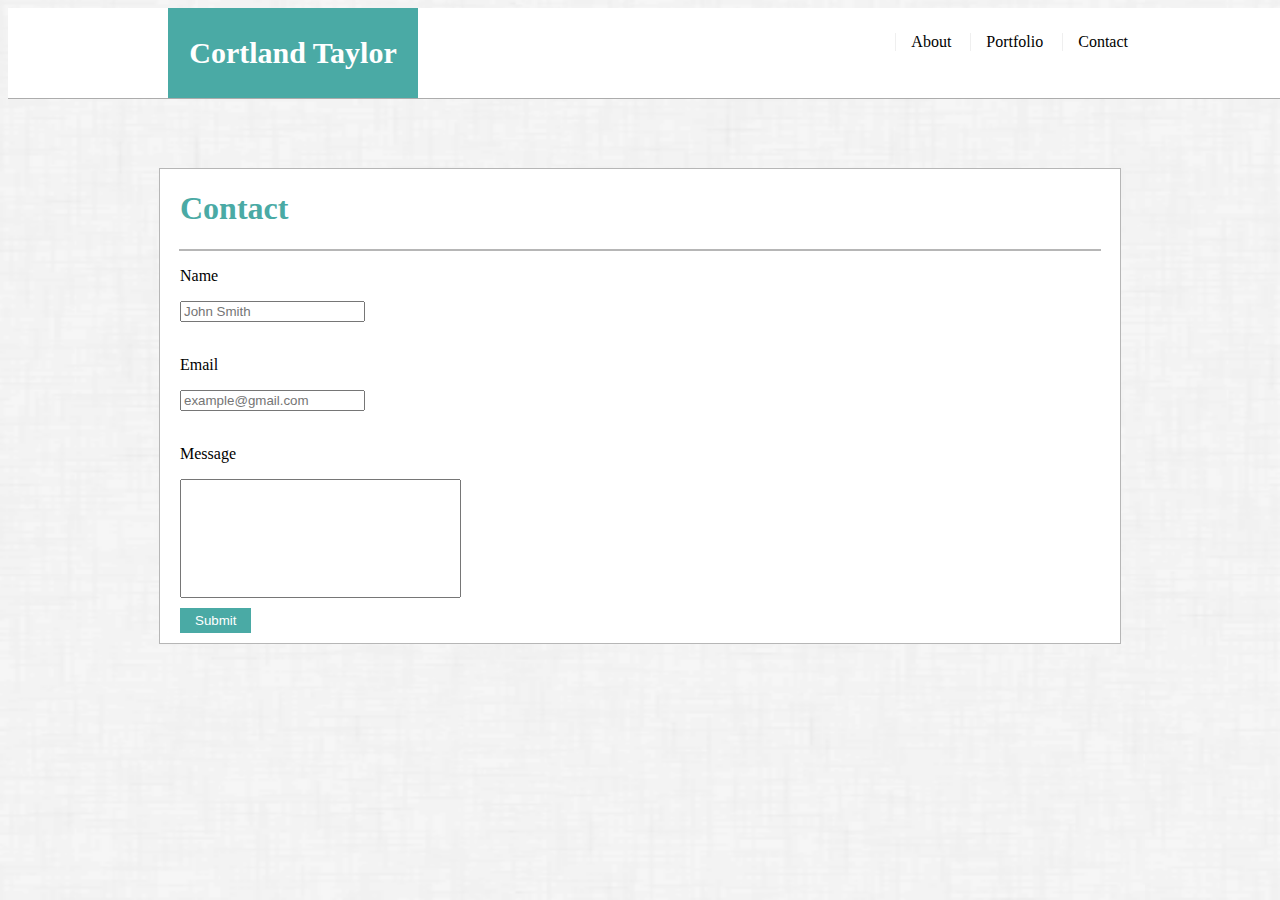
<file: contact.html>
<!DOCTYPE html>
<html lang="en">

<head>
    <meta charset="UTF-8">
    <meta name="viewport" content="width=device-width, initial-scale=1.0">
    <meta http-equiv="X-UA-Compatible" content="ie=edge">
    <link rel="stylesheet" type="text/css" href="assets/css/style.css">
    <title>Document</title>
</head>
<style>
    hr {
        width: 920px;
        border-color: rgb(182, 182, 182)
    }
</style>

<body>
    <header class="masthead">
        <div class="header-container">
            <a href="index.html" id="logo">Cortland Taylor</a>
            <nav>
                <a href="index.html">About</a>
                <a href="portfolio.html">Portfolio</a>
                <a href="contact.html">Contact</a>
            </nav>
        </div>
    </header>

        <div id="container">
            <div class="contact-heading">
                <h1>Contact</h1>
            </div>
            <hr noshade>
            <!-- Contact Input Box -->
            <div id="contact-box">
                <form action="/action_page.php" id="form1">
                    <p class="p-contact">Name</p>
                    <input id="name" type="text" name="name" placeholder="John Smith">

                    <br>
                    <br>
                    <p class="p-contact">Email</p>
                    <input id="email" type="text" name="email" placeholder="example@gmail.com">

                    <br>
                    <br>
                    <div class="message-container">
                        <p class="p-contact">Message</p>
                        <input id="message" type="text" name="message">

                    </div>
                    <input class="submit" type="submit" value="Submit">
                </form>
            </div>

        </div>
    </div>

    <img src='assets/images/dust_scratches.png' style='position:fixed;top:0px;left:0px;width:100%;height:100%;z-index:-1;'>
</body>

</html>
</file>
<file: assets/css/style.css>
body{
    
}
 /* Main Container Divs */
#container {
    clear: both;
    top: 160px;
    max-width: 960px;
    width: 100%;
    margin: 0 auto;
    background-color: #ffffff;
    border: 1px rgb(182, 182, 182) solid;
    position: relative;
}

.header-container {
    width: 100%;
    max-width: 960px;
    margin: 0 auto;
    clear: both;
}

.masthead {
    position: fixed;
    z-index: 99;
    width: 100%;
    margin: 0 0 30px;
    overflow: auto;
    color: #4aaaa5;
    background-color: white;
    border-bottom: 1px solid rgb(172, 172, 172);
}

#logo {
    float: left;
    width: 250px;
    height: 90px;
    font-family: Georgia, Times, "Times New Roman", serif;
    font-size: 30px;
    font-weight: 700;
    line-height: 90px;
    color: white;
    text-align: center;
    text-decoration: none;
    background: #4aaaa5;
}

nav a {
    display: inline-block;
    padding-left: 15px;
    margin-left: 15px;
    line-height: 18px;
    color: rgb(0, 0, 0);
    text-decoration: none;
    border-left: 1px solid #efefef;
}

nav {
    float: right;
    margin-top: 25px;
}

/* #wrapper{
    margin-top: -19px;
    background-color: #ffffff;
    max-height: 100px;
    border-bottom: rgb(182, 182, 182) solid 2px;
}

#heading{
    position: relative;
    top: 0px;
    left: 200px;
    max-width: 250px;
    max-height: 100px;
    height: 100px;
    vertical-align: middle;
    line-height: 100px;
    text-align: center;
    background-color: #4aaaa5;
    color: white;
}

/* Main Navigation Divs */
/* #navigation {
     display: flex; 
     align-items: center;
     justify-content: space-between;
     height: 50px; */
     /* position: relative;  
    height: inherit;
    justify-content: right;
    display: inline-block;
    color: gray;
    
}

     #nav-links {
    position: relative;
    float: right;
    vertical-align: middle;
    line-height: 80px;  
    text-align: center;
    right: 40px;
} */ 

/* Navigation Links */
.about {
    display: inline-block;
    padding: 5px;
}

.portfolio{
    display: inline-block;
    padding: 5px;
}

.contact {
    display: inline-block;
    padding: 5px;
}

#about-me {
    text-align: left;
    padding-left: 10px;
    color: #4aaaa5;
}

#info-paragraphs {
    padding-left: 15px;
    padding-right: 15px;
}

.p-index {
    padding: 10px;
    line-height: 26px;
}

.p-contact {
    margin-left: 20px;
}

.image_1 {
     height: 160px;
     width: 200px;
     float: left;
     padding: 5px;
     padding-left: 10px;
     padding-right: 20px;
}

#container-portfolio {
    background-color: white;
    border: 1px rgb(182, 182, 182) solid;
    display: grid;
    max-width: 800px;
    width: 50%;
    margin: auto;
    padding: 10px;
    padding-left: 123px;
    top: 75px;
    justify-content: space-between;
    position: relative;
    grid-gap: 270px;
    grid-column-gap: ;
}

.portfolio-header {
    color: #4aaaa5;
    position: absolute;
    left: 36px;
}

#info-box1 {
    grid-column-start: 1;
    grid-column-end: 3;
    grid-row-start: 1;
    grid-row-end: 4;
}

#info-box2 {
    grid-column-start: 2;
    grid-column-end: 4;
    grid-row-start: 1;
    grid-row-end: 4;
}

#info-box3 {
    grid-column-start: 1;
    grid-column-end: 3;
    grid-row-start: 2;
    grid-row-end: 5;
}

#info-box4 {
    grid-column-start: 2;
    grid-column-end: 4;
    grid-row-start: 2;
    grid-row-end: 5;
}

#info-box5 {
    grid-column-start: 1;
    grid-column-end: 3;
    grid-row-start: 3;
    grid-row-end: 6;
}

.grid-item {
    height: 200px;
    width: 250px;
    padding: 5px;
    margin-top: 58px;
}

.contact-heading {
    color: #4aaaa5;
    margin-left: 20px;
}

#name {
    margin-left: 20px;


}

#email {
    margin-left: 20px;

}

#message {
    margin-left: 20px;
    margin-bottom: 20px;
    padding: 50px;

}

.submit {
    color: white;
    background-color: #4aaaa5;
    text-align: center;
    margin: auto;
    position: relative;
    left: 20px;
    bottom: 10px;
    padding-left: 15px;
    padding-right: 15px;
    padding-top: 5px;
    padding-bottom: 5px;
    border: none;
}

/* 980 screen size styling adjustments */

@media (max-width: 980px){
   
    body {
        width: 980px;
    }

    #container {
        margin-right: 288px;
        width: 655px;
    }

    hr {
        max-width: 622px;
    }
}

/* 768 screen size styling adjustments */

@media (max-width: 768px){

    body {
        width: 768px;
        margin: auto;
    }

    #container {
        width: 750px;
    }

    hr {
        max-width:705px;
    }
}

/* 640 screen size styling adjustments */

@media (max-width: 640px) {
    
    body {
        width: 640px;
    }

    #container {
        width: 600px;
        margin-left: 20px;
    }

    .image_1 {
        height: 348px;
        width: 542px;
        float: none;
    }

    hr {
        max-width: 550px;
    }

    #logo {
        width: 100%;
    }

    nav {
        display: inline-block;
        text-align: center;
        width: 100%;
        margin-bottom: 12px;
    }
}
</file>
